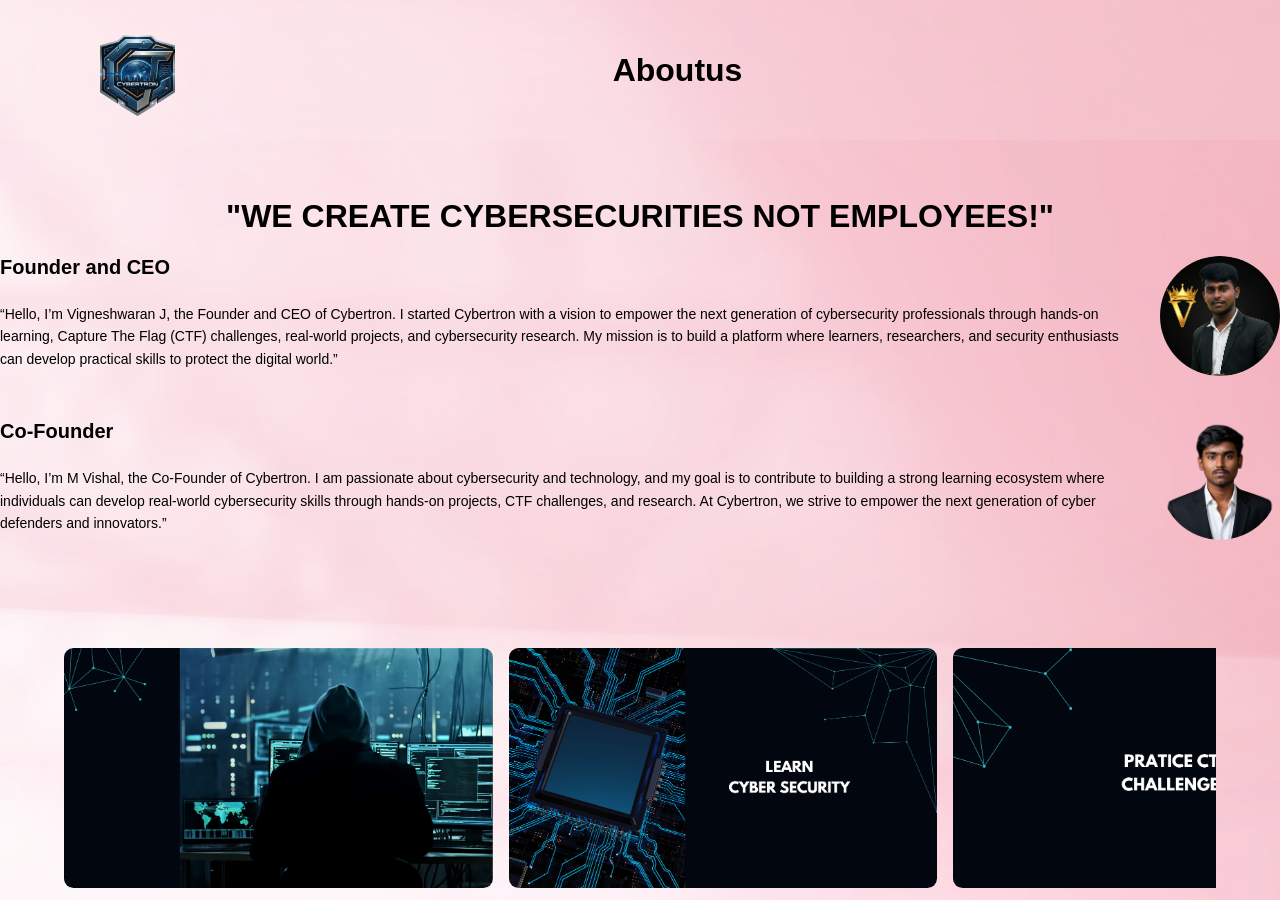
<file: about.html>
<!DOCTYPE html>
<html lang="en">
    <link rel="stylesheet" href="about.css">
    <link rel="icon" href="icon1.ico">
<head>
    <meta charset="UTF-8">
    <meta name="viewport" content="width=device-width, initial-scale=1.0">
    <title>About-us</title>
</head>
<body class="bob">
     <div id="preloader">
    </div>
     <header class="headers">
         <a class="cybertorn" href="index.html"><img src="icon1.png" class="cybertorn"></a>
         <h1 class="name"><b>Aboutus</b></h1>
        <nav class="navbar">
        </nav>
    </header><br><br>
    <center>
    <h1>"WE CREATE CYBERSECURITIES NOT EMPLOYEES!"</h1>
    </center>
    <div class="about-founder">
    <div class="founder-text">
        <div class="founder-title">Founder and CEO</div>
        <p class="founder-desc">
            “Hello, I’m Vigneshwaran J, the Founder and CEO of Cybertron. I started Cybertron with a vision to empower the next generation of cybersecurity professionals through hands-on learning, Capture The Flag (CTF) challenges, real-world projects, and cybersecurity research. My mission is to build a platform where learners, researchers, and security enthusiasts can develop practical skills to protect the digital world.”
        </p>
    </div>

    <div class="founder-img">
        <img src="me.png" alt="Founder">
    </div>
</div><br><br>
 <div class="about-founder">
    <div class="founder-text">
        <div class="founder-title">Co-Founder</div>
        <p class="founder-desc">
           “Hello, I’m M Vishal, the Co-Founder of Cybertron. I am passionate about cybersecurity and technology, and my goal is to contribute to building a strong learning ecosystem where individuals can develop real-world cybersecurity skills through hands-on projects, CTF challenges, and research. At Cybertron, we strive to empower the next generation of cyber defenders and innovators.”
        </p>
    </div>

    <div class="founder-img">
        <img src="vishal.png" alt="Founder">
    </div>
</div>
 <div class="slides">
    <div class="group">
        <div class="card"><img src="slide1.png" class="card"></div>
        <div class="card"><img src="slide2.png" class="card"></div>
        <div class="card"><img src="slide3.png" class="card"></div>
        <div class="card"><img src="slide4.png" class="card"></div>
    </div>
    <div aria-hidden class="group">
        <div class="card"><img src="slide1.png" class="card"></div>
        <div class="card"><img src="slide2.png" class="card"></div>
        <div class="card"><img src="slide3.png" class="card"></div>
        <div class="card"><img src="slide4.png" class="card"></div>
    </div>
 </div>
    <script>
        var loader = document.getElementById("preloader");
        window.addEventListener("load",function(){
            loader.style.display ="none";
        })
    </script>
</body>
</html>
</file>
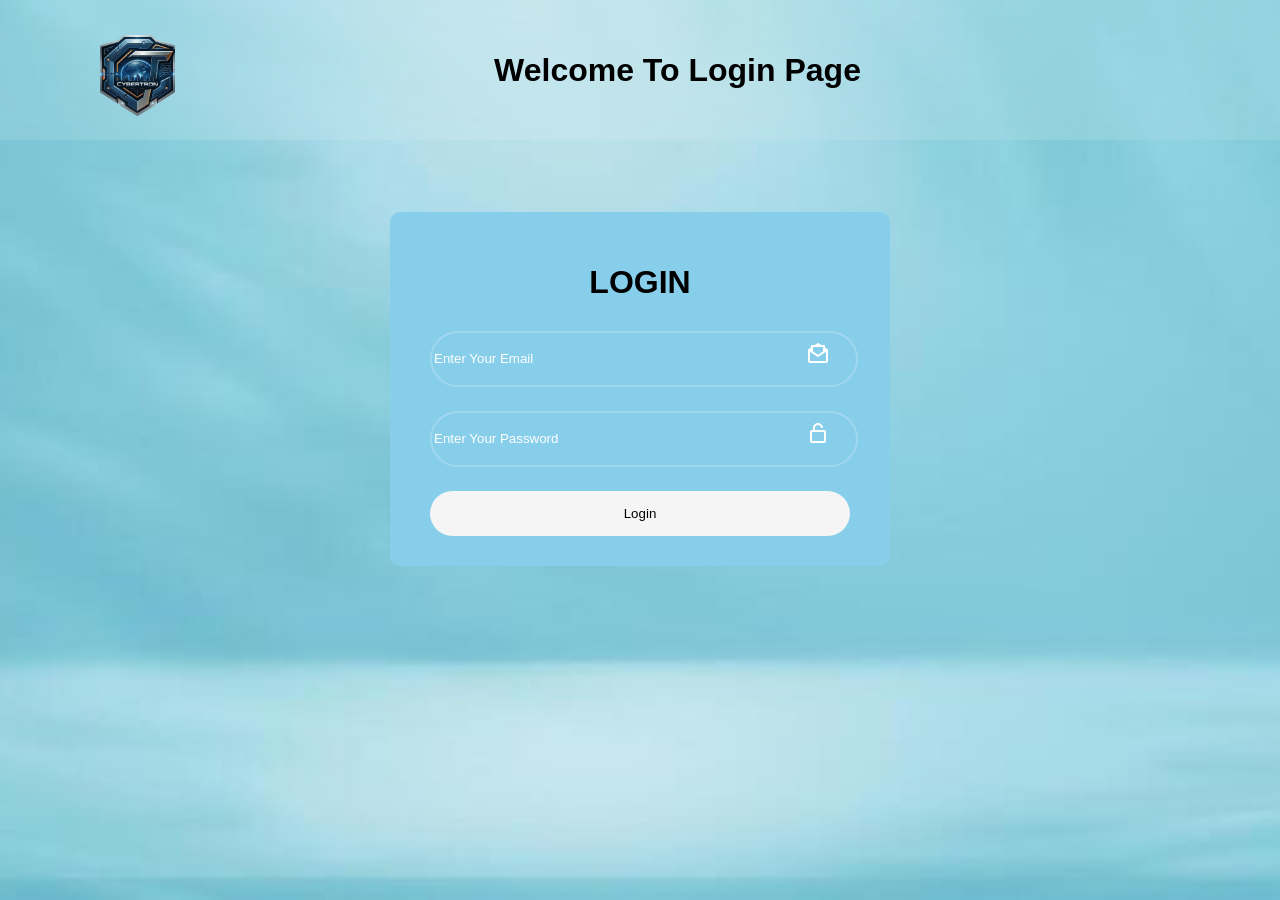
<file: login.html>
<!DOCTYPE html>
<html lang="en">
    <link rel="icon" href="icon1.ico">
    <link rel="stylesheet" href="login.css">
<head>
    <meta charset="UTF-8">
    <meta name="viewport" content="width=device-width, initial-scale=1.0 , user-scalable=no">
    <link href='https://unpkg.com/boxicons@2.1.4/css/boxicons.min.css' rel="stylesheet">
    <title>CyberTron-Login</title>
    
</head>
<body class="bob">
    <div id="preloader">
    </div>
      <header class="headers">
         <a class="cybertorn" href="index.html"><img src="icon1.png" class="cybertorn"></a>
         <h1 class="name"><b>Welcome To Login Page</b></h1>
        <nav class="navbar">
        </nav>
    </header><br><br><br><br>
         <center>
            <div class="wrapper">
                <form method="post" action="login.php">
                    <h1>LOGIN</h1>
                    <div class="input-box">
                        <input type="email" placeholder="Enter Your Email" required>
                    <svg style="color: white;" xmlns="http://www.w3.org/2000/svg" width="24" height="24"  fill="currentColor" viewBox="0 0 24 24" >
                    <path d="M21.55 8.17 19 6.47V5.01c0-.55-.45-1-1-1h-2.7l-2.75-1.83c-.34-.22-.77-.22-1.11 0L8.69 4.01h-2.7c-.55 0-1 .45-1 1v1.46l-2.55 1.7c-.28.19-.45.5-.45.83v11c0 1.1.9 2 2 2h16c1.1 0 2-.9 2-2V9c0-.33-.17-.65-.45-.83ZM7 6h10v4.46l-5 3.33-5-3.33zM4 20v-9.13l1.45.96 6 4c.17.11.36.17.55.17s.39-.06.55-.17l6-4 1.45-.96V20z"></path></svg>
                    </div>
                     <div class="input-box">
                        <input type="password" placeholder="Enter Your Password" required>
                        <svg style="color: white;" xmlns="http://www.w3.org/2000/svg" width="24" height="24"  fill="currentColor" viewBox="0 0 24 24" ><path d="M6 22h12c1.1 0 2-.9 2-2v-9c0-1.1-.9-2-2-2H9V7c0-1.65 1.35-3 3-3s3 1.35 3 3h2c0-2.76-2.24-5-5-5S7 4.24 7 7v2H6c-1.1 0-2 .9-2 2v9c0 1.1.9 2 2 2m0-11h12v9H6z"></path></svg>
                    </div>
                    <button class="bnt" type="submit">Login</button>
                </form>
            </div>
            </center>
        <script>
        var loader = document.getElementById("preloader");
        window.addEventListener("load",function(){
            loader.style.display ="none";
        })
    </script>
</body>
</html>
</file>
<file: about.css>
*{
     font-family:Verdana, Geneva, Tahoma, sans-serif;
}
.bob{
    margin: 0;
    padding: 0;
    background-image: url(Background1.jpg);
    background-size: cover;
    background-position: center;
    height: 100vh;
}
.cybertorn{
    margin-right: 1;
    width: 75px;
}
.headers{
    top: 0;
    left: 0;
    padding: 20px 100px;
    background-color: rgba(255, 255, 255, .1);
    backdrop-filter: blur(100px);
    display: flex;
    justify-content: space-between;
    align-items: center;
}
.navbar a{
      text-decoration: none;
      color: white;
      margin-right: 0px;
}
#preloader{
    background: #000 url(loder.gif) no-repeat center center;
    background-size: 15%;
    height: 100vh;
    width: 100%;
    position: fixed;
    z-index: 100;
    overflow-y: none;
}
.about-founder {
    display: flex;
    align-items: flex-start;
    justify-content: space-between;
    gap: 20px;
}

.founder-text {
    display: flex;
    flex-direction: column;
}

.founder-title {
    font-weight: bold;
    font-size: 20px;
    margin-bottom: 10px;
}

.founder-desc {
    font-size: 14px;
    line-height: 1.6;
}

.founder-img img {
    width: 120px;
    height: 120px;
    border-radius: 50%;
    object-fit: cover;
}
.slides{
    margin: 100px auto;
    width: 90%;
    display: flex;
    overflow-x: auto;
}
.slides::-webkit-scrollbar{
       display: none;
}
.card{
    flex: 0 0 5em;
    height: 5em;
    padding: 1 em;
    font-size: 3rem;
    border-radius: .2em;
    text-align: center;
    align-content: center;
}
.group{
    display: flex;
    align-items: center;
    justify-content: center;
    gap: 1em;
    animation: spin 5s infinite linear;
    padding-right: 1em;
}
@keyframes spin{
    from {translate: 0;}
    to {translate: -100%;}
}
</file>
<file: login.css>
*{
    font-family:Verdana, Geneva, Tahoma, sans-serif;
}
.bob{
    margin: 0;
    padding: 0;
    background-image: url(log_back.jpg);
    background-size: cover;
    background-position: center;
    align-items: center;
    justify-content: center;
    min-height: 100vh;
}
.cybertorn{
    margin-right: 1;
    width: 75px;
}
.headers{
    top: 0;
    left: 0;
    padding: 20px 100px;
    background-color: rgba(255, 255, 255, .1);
    backdrop-filter: blur(100px);
    display: flex;
    justify-content: space-between;
    align-items: center;
}
.navbar a{
      text-decoration: none;
      color: white;
      margin-right: 0px;
}
#preloader{
    background: #000 url(loder.gif) no-repeat center center;
    background-size: 15%;
    height: 100vh;
    width: 100%;
    position: fixed;
    z-index: 100;
    overflow-y: none;
}
.wrapper{
    width: 420px;
    border-radius: 10px;
    padding: 30px 40px;
    background-color: skyblue;
    backdrop-filter: blur(10px);
}
.wrapper h1{
    text-align: center;
}
.wrapper .input-box{
    position: relative;
    width: 100%;
    height: 50px;
    margin: 30px 0;
}
.wrapper input{
    width: 100%;
    height: 100%;
    background: transparent;
    border: none;
    outline: none;
    border: 2px solid rgba(255, 255, 255, .2);
    border-radius: 40px;
    color: white;
}
.input-box input::placeholder{
    color: white;
}
.input-box svg{
    position: absolute;
    right: 20px;
    top: 10px;
}
.wrapper .bnt{
    width: 100%;
    height: 45px;
    background-color: whitesmoke;
    border: none;
    outline: none;
    border-radius: 40px;
}
.wrapper .bnt:hover{
    cursor: pointer;
}

@media (max-width: 768px) {

    .bob {
        overflow-x: hidden;
    }

    .wrapper {
        width: 90%;
        margin: auto;
        padding: 20px;
    }

    .wrapper h1 {
        font-size: 24px;
        text-align: center;
    }

    input {
        width: 100%;
        font-size: 16px;
        padding: 12px;
    }

    button {
        width: 100%;
        padding: 12px;
        font-size: 16px;
    }

}
</file>
